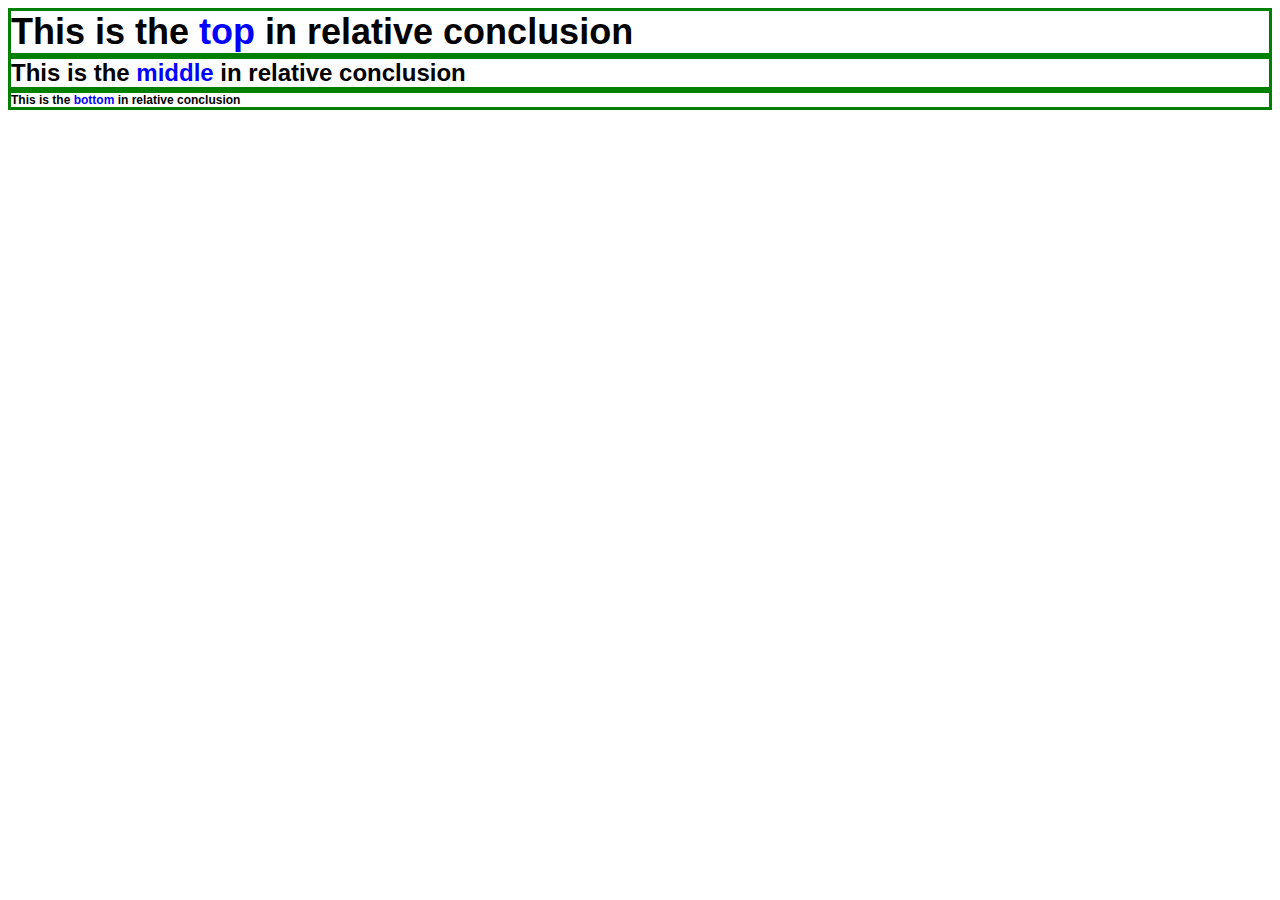
<file: index.html>
<!DOCTYPE html>
<head>
<title>Pagina Principal</title>
<link rel="stylesheet" href="style.css">
</head>


<body>
<div id="top">
	This is the <span class="name">top</span> in relative conclusion
</div>

<div id="middle">

	This is the <span class="name">middle</span> in relative conclusion
</div>

<div id="bottom">
	This is the <span class="name">bottom</span> in relative conclusion
</div>
</body>
</html>
</file>
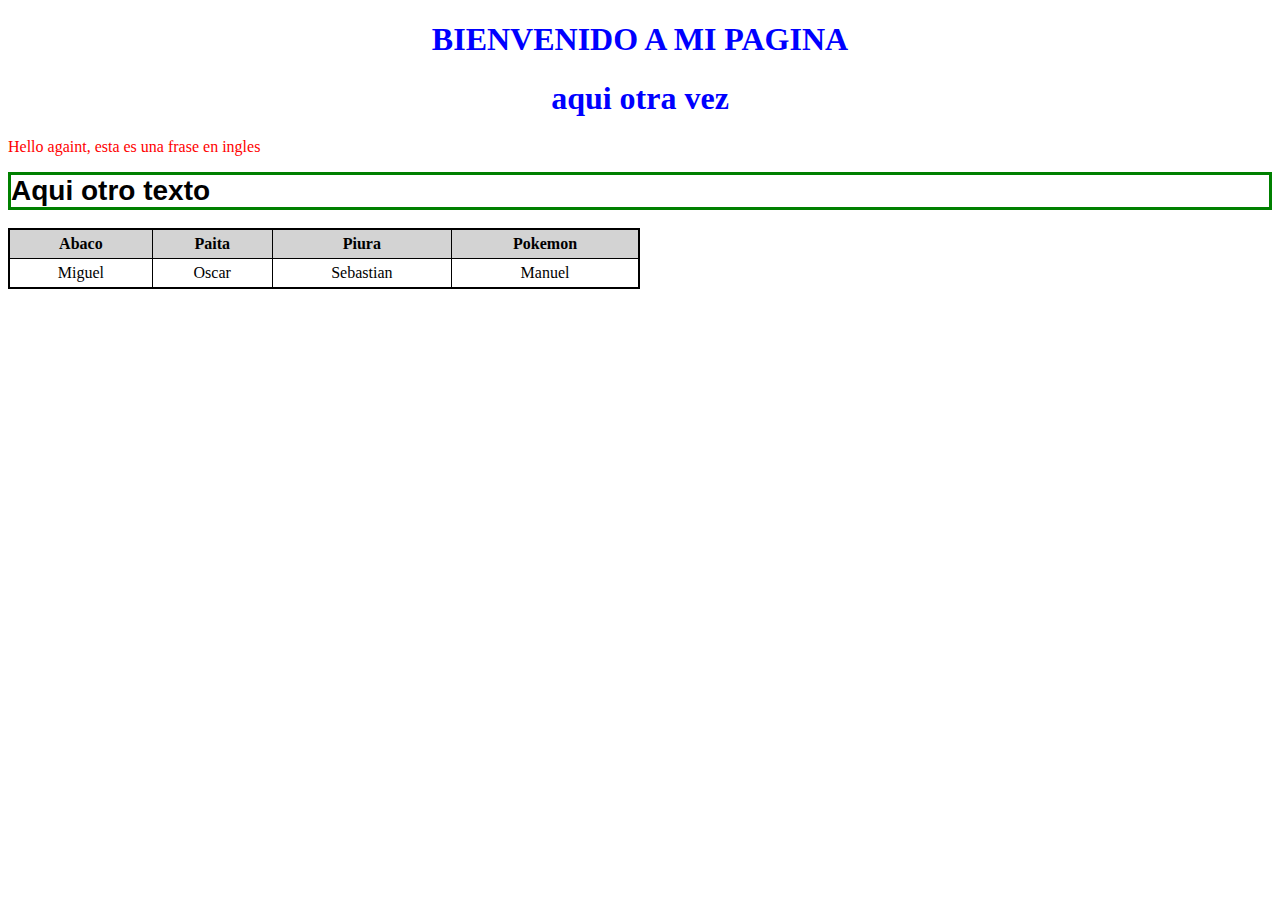
<file: hello.html>
<!DOCTYPE html>
<html>
<head>
<title>My Webpage ! </title>
<link rel="stylesheet" href="style.css">
</head>
<body>
<h1>BIENVENIDO A MI PAGINA</h1>
<h1>aqui otra vez</h1>
  <p>Hello againt, esta es una frase en ingles </p>
<div>Aqui otro texto</div>
<br>
<table>
<tr>
<th>Abaco</th>
<th>Paita</th>
<th>Piura</th>
<th>Pokemon</th>
</tr>
<tr>
<td>Miguel</td>
<td>Oscar</td>
<td>Sebastian</td>
<td>Manuel</td>
</tr>
</table>
</body>
</html>
</file>
<file: style.css>
#top {
	font-size: 36px;
}

#middle {
	font-size: 24px;
}

#bottom {
	font-size: 12px;
}

.name {
	font-weight: bold;
	color:blue;
}


h1{
	color:blue;
	text-align: center;
}

p{
	color:red;
	text-align: justify;
}

div{
	font-family: Arial, sans-serif;
	font-size: 28px;
	font-weight: bold;
	border: 3px solid green;
}

table {
	border: 2px solid black;
	border-collapse: collapse;
	width: 50%;
}

th, td{
	border: 1px solid black;
	padding: 5px;
	text-align: center;
}

th{
	background-color: lightgray;
}
td{
	border: 1px solid black;
}
</file>
